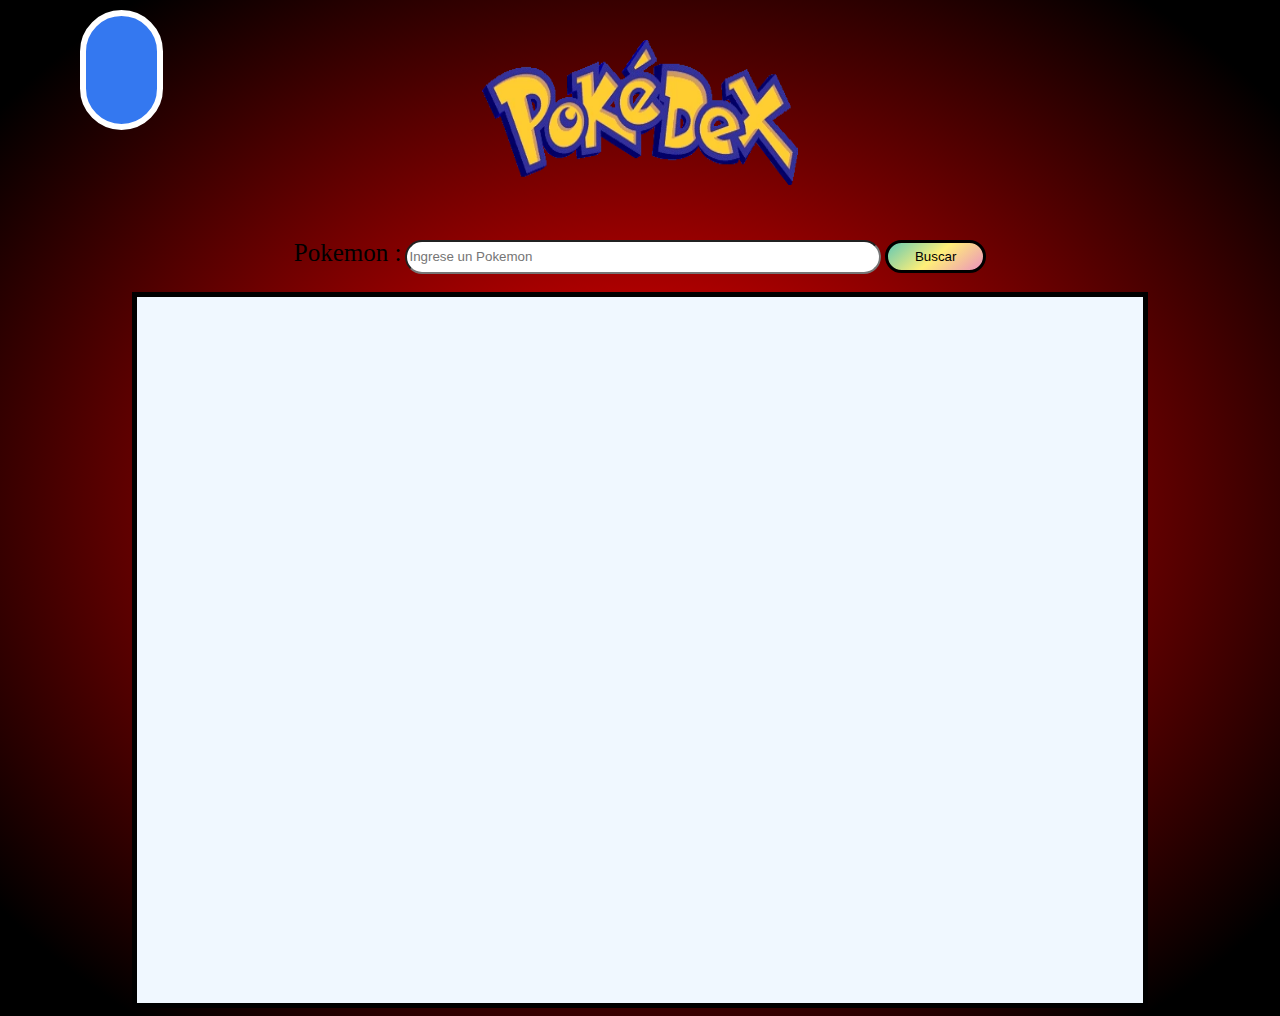
<file: Interfaz/index.html>
<!DOCTYPE html>
<html lang="en">
<head>
    <meta charset="UTF-8">
    <meta name="viewport" content="width=device-width, initial-scale=1.0">
    <link rel="stylesheet" href="style.css"/>
    <title>Pokedex 100% Real</title>
</head>
<body>
    
    <center>
        <h1><img class ="pokedex" src="img/Pokédex_logo.webp" alt=""></h1>
    <from>
        <label for="Pokemon" id="Nom-Pokemon">Pokemon :</label>
        <input type="text" placeholder="Ingrese un Pokemon" maxlength="25" id="Pokemon">
        <input class="btn" type="button" value="Buscar" >
        <input class="btn-encender" type="button" value="" >
        
        
    </from> 
    <br><br>   
    <table class="tbl-pokedex">
        <td width="1000px"; height="700px">
        </td>
    </table>
    </center>
    
</body>
</html>
</file>
<file: Interfaz/style.css>
h1{
    color: white;
    font-family: Arial, Helvetica, sans-serif;
    font-size: 60px;
}
table, th{
    Border: 5px solid black
    

}

body{
    background: radial-gradient(red 10px, black 90%)
 }
.btn{
    background: linear-gradient(320deg, #eb92be, #ffef78, #63c9b4);
    width: 8%;
    font-family: 'Dosis', sans-serif;
    height: 33px;
    border-radius: 20px;
    cursor: pointer;
    border: 3px solid;
    
    
}

#Pokemon{
    height: 28px;
    width: 37%;
    border-radius: 25px;
}

#Nom-Pokemon{
    font-size: 25px;
}


.tbl-pokedex{
    background-color: aliceblue;
}

.btn-encender{
    width: 6.5%;
    height: 120px;
    border-radius: 200px;
    position: absolute;
    top: 10px; 
    left: 80px;
    background-color: #3478F0;
    border: 6px solid white;
    cursor: pointer;
    
}

.pokedex{
    height: 145px;
    width: 25%;
}
</file>
